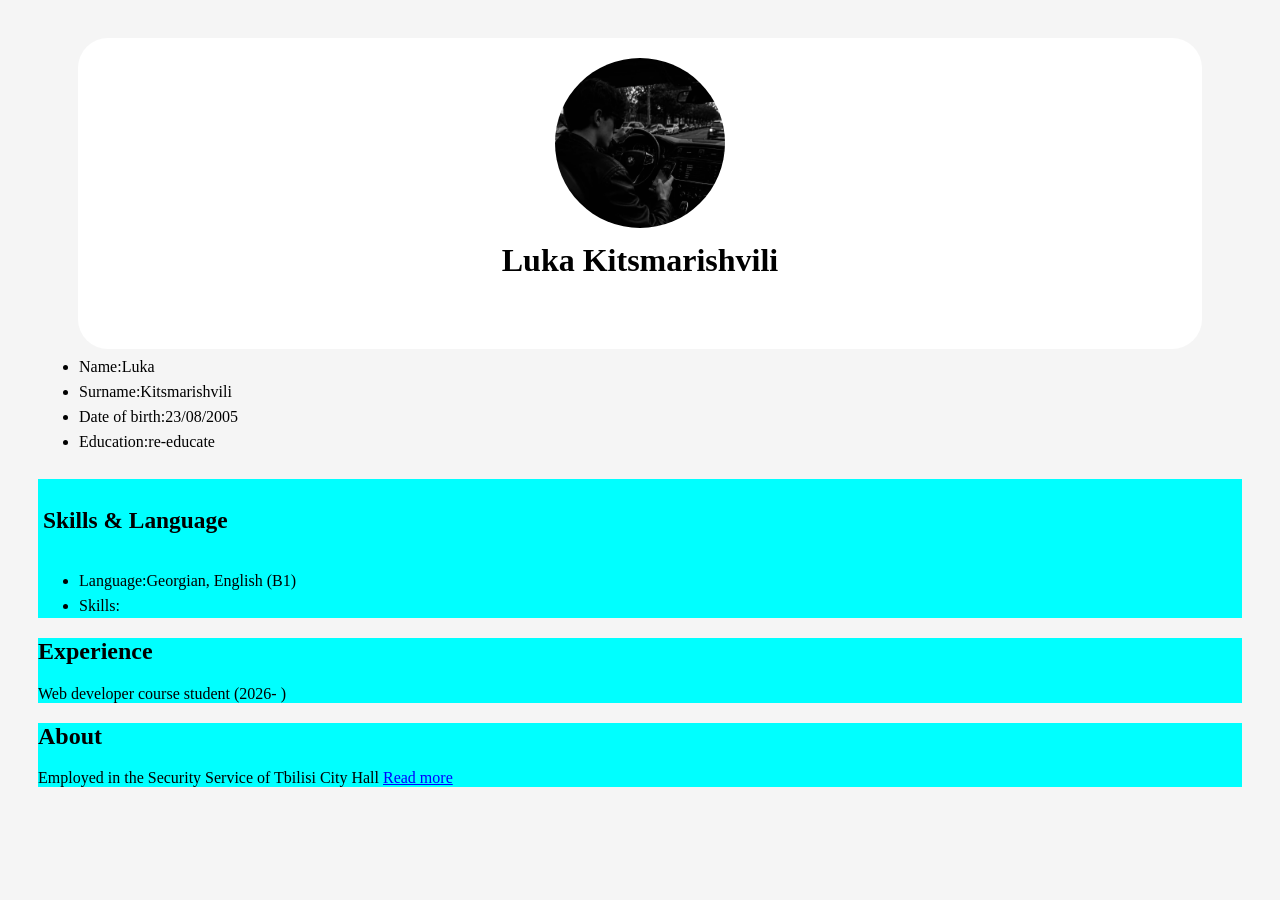
<file: index.html>
<!doctype html>
<html lang="en">
  <head>
    <meta charset="UTF-8" />
    <meta name="viewport" content="width=device-width, initial-scale=1.0" />
    <title>CV Page</title>
    <link rel="stylesheet" href="./styles/style.css" />
  </head>
  <body>
    <div class="profile">
      <div class="profile_img">
        <img src="img.jpg" alt="profile" />
        <h1>Luka Kitsmarishvili</h1>
      </div>
    </div>

    <!-- unordered list -->
    <ul>
      <li>Name:Luka</li>
      <li>Surname:Kitsmarishvili</li>
      <li>Date of birth:23/08/2005</li>
      <li>Education:re-educate</li>
    </ul>
    <div class="container">
      <div class="section"></div>
      <div class="section_title"><h3>Skills & Language</h3></div>
      <div class="section-content">
        <ul>
          <li>Language:Georgian, English (B1)</li>
          <li>Skills:</li>
        </ul>
      </div>
    </div>

    <div class="section_b">
      <div class="section_b_title"><h2>Experience</h2></div>
      <p>Web developer course student (2026- )</p>
    </div>
    <div class="section_c">
      <div class="section_c_title"><h2>About</h2></div>
      <p>
        Employed in the Security Service of Tbilisi City Hall
        <a href="about.html">Read more</a>
      </p>
    </div>
  </body>
</html>
</file>
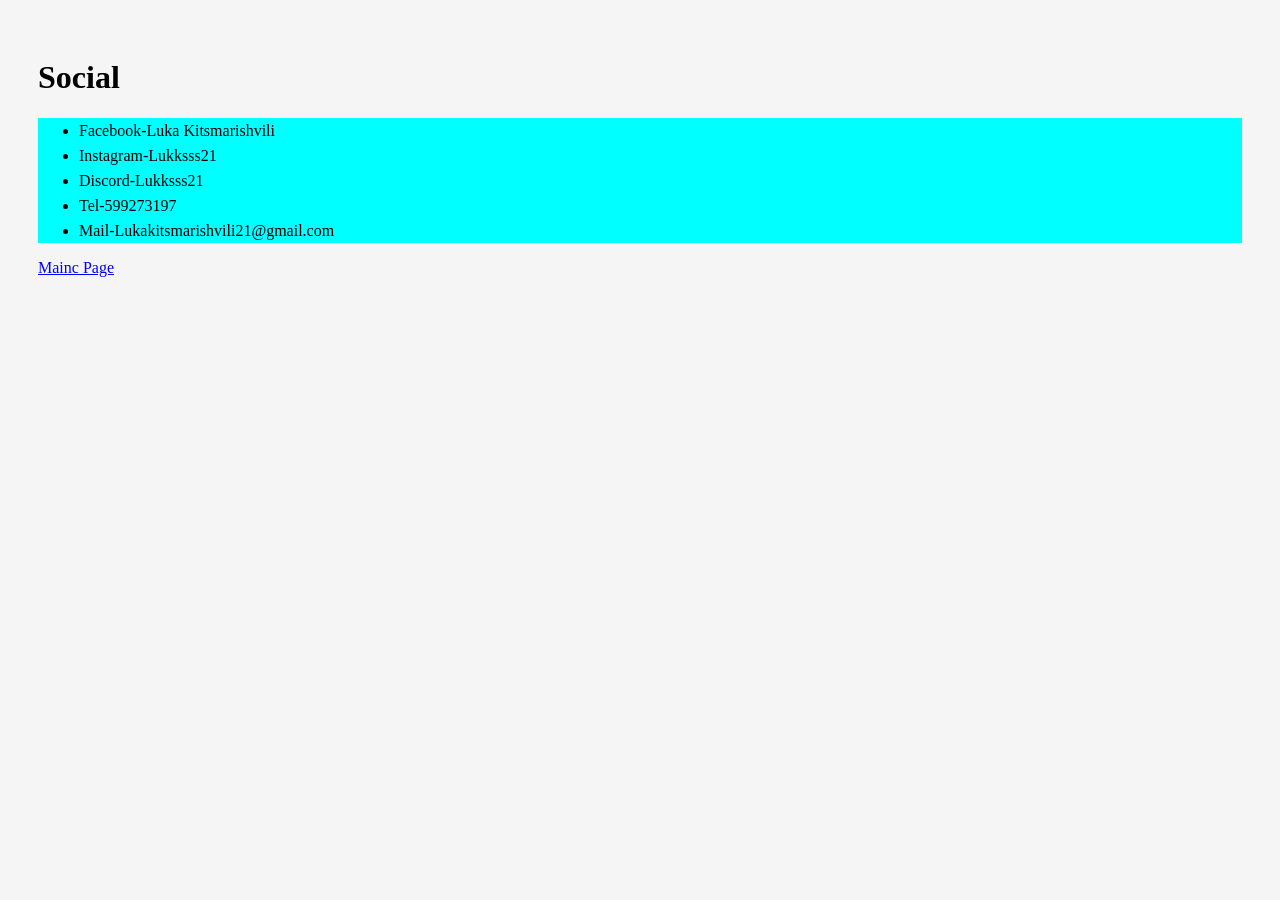
<file: about.html>
<!doctype html>
<html lang="en">
  <head>
    <meta charset="UTF-8" />
    <meta name="viewport" content="width=device-width, initial-scale=1.0" />
    <title>Social</title>
    <link rel="stylesheet" href="styles/style.css" />
  </head>
  <body>
    <h1>Social</h1>

    <div class="social_info">
      <div>
        <ul>
          <li>Facebook-Luka Kitsmarishvili</li>
          <li>Instagram-Lukksss21</li>
          <li>Discord-Lukksss21</li>
          <li>Tel-599273197</li>
          <li>Mail-Lukakitsmarishvili21@gmail.com</li>
        </ul>
      </div>
    </div>
  </body>
</html>
<a href="index.html">Mainc Page</a>
</file>
<file: styles/style.css>
style {
  margin: 20;
  padding: 20;
  box-sizing: border-box;
  font-family: Arial, sans-serif;
}
body {
  background-color: #f5f5f5;
  padding: 30px;
}
.profile {
  width: 90%;
  margin: auto;
  background: white;
  border-radius: 30px;
  padding: 20px;
}
.profile_img {
  text-align: center;
  margin-bottom: 50px;
}
.profile_img img {
  width: 170px;
  height: 170px;
  border-radius: 50%;
  object-fit: cover;
}
.profile_img h1 {
  margin-top: 10px;
  font-size: 32px;
}
ul {
  margin-top: 5px;
  margin-left: 1px;
  line-height: 25px;
}
.section {
  margin-top: 25px;
}
.section_title {
  background-color: aqua;
  padding: 5px;
  font-size: 20px;
  font-weight: bold;
  margin-bottom: 5px;
}
.section_content {
  padding: 15px;
  font-size: 20px;
  line-height: 35px;
}
a {
  color: blue;
}
.container {
  background-color: aqua;
}
.section_b {
  background-color: aqua;
}
.section_c {
  background-color: aqua;
}
.social_info {
  background-color: aqua;
}
</file>
